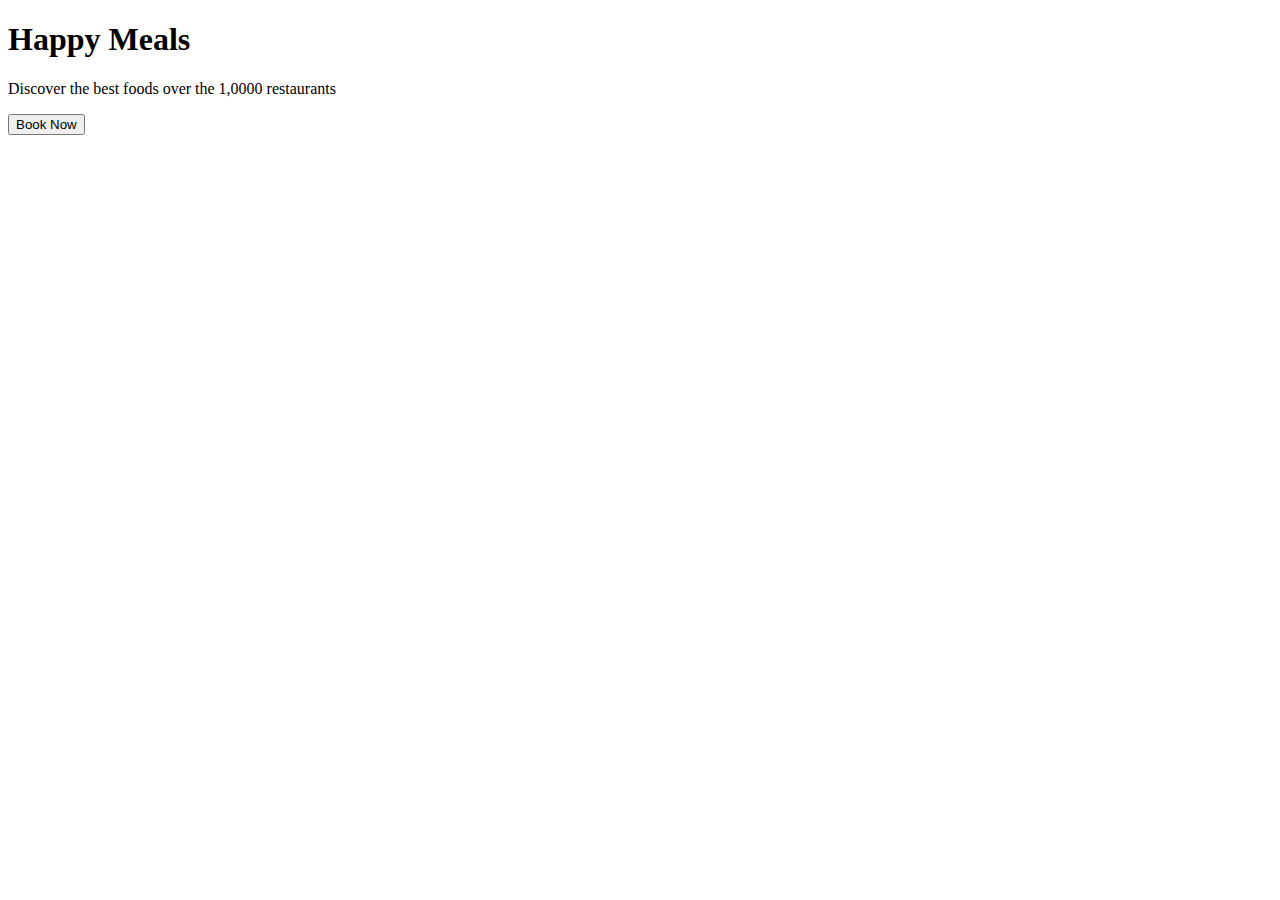
<file: Food Order Page /index.html>
<!DOCTYPE html>
<html>

<head>
  <title>food order website</title>
  <link rel="stylesheet" href="style.css">
</head>

<body>
    <div class="container">
        <div class="menu-card">
            <h1 class="title">Happy Meals</h1>
            <p class="discri">Discover the best foods over the 1,0000 restaurants</p>
            <button class="button">Book Now</button>
        </div>
    </div>
</body>

</html>
</file>
<file: Food Order Page /style.css>
.
</file>
